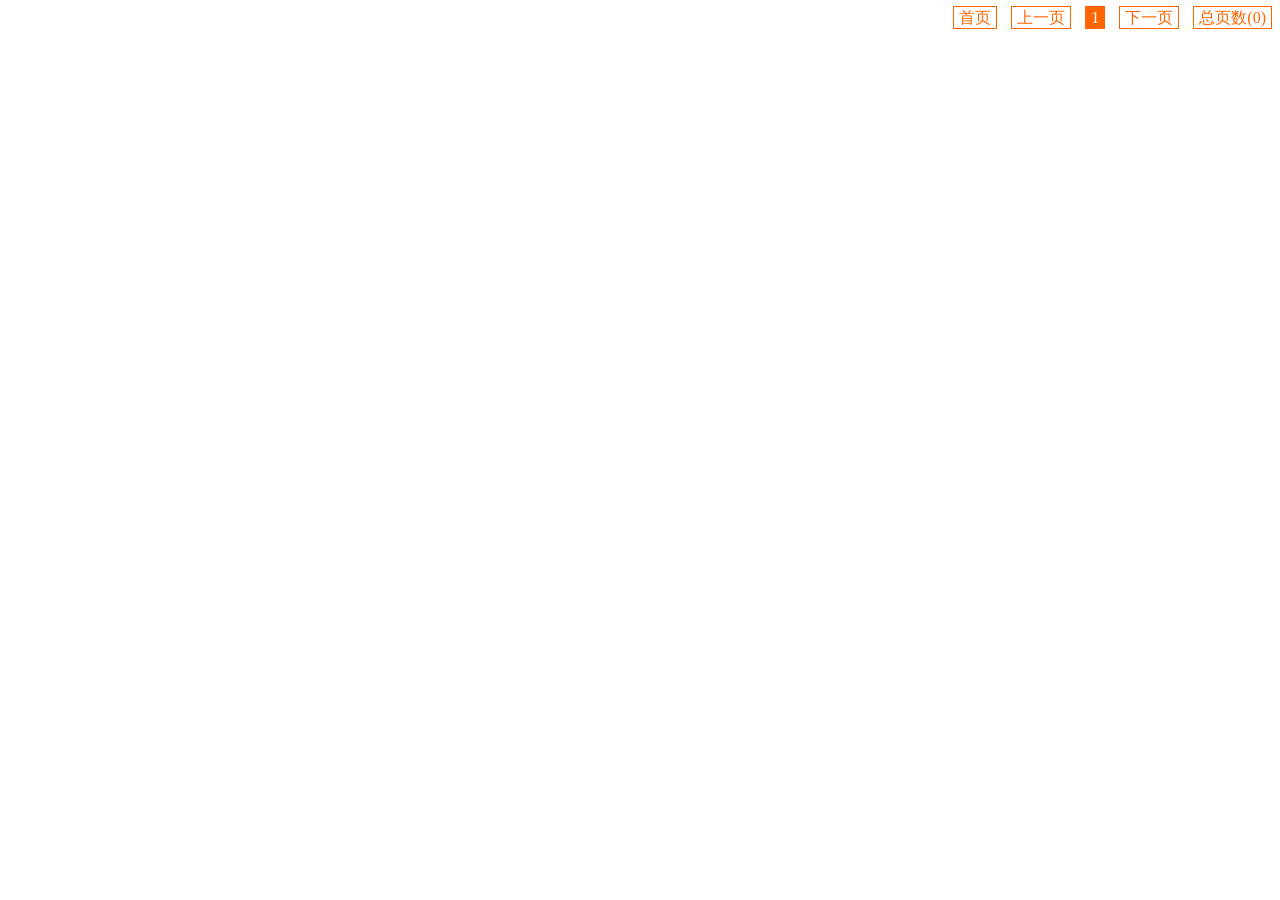
<file: CGB-DS-SYS-v1.0/src/main/webapp/WEB-INF/pages/common/page.html>
<!DOCTYPE html>
<html>
<head>
<meta charset="UTF-8">
<title>Insert title here</title>

<style type="text/css">

	/*设置 span 标签的css样式*/
	#abc{
	    border: 0px;
		padding: 5px 7px;
		color: pink;
		margin-left: 20px;
		text-decoration: none;
		}
	.page-normal a{
		border: 1px solid #ff6500;
		padding: 5px 7px;
		color: #ff6500;
		margin-left: 10px;/*设置标签 a 之间的间隔*/
		text-decoration: none;/*去除页码数字下面的下划线*/
	}
	/*设置鼠标经过时 span 标签的css样式*/
	.page-normal a:hover{
		background-color: #ffbe94;
	}
	
	/*设置整个div的css样式,该样式主要用于设置网页内的省略号 …… 的样式，并且同时设置内容居中显示*/
	.page-normal{
		color: #ff6500;
		text-align: center;
	}
	
	/*设置当前页面的css样式*/
	.page-normal .page-current{
		color: #ffffff;
		background-color: #ff6500;
	}
	
	/*设置左单括号 < 的css样式*/
	.page-normal .page-prev{
		color: #ffe3c6;
	}
	
	/*进行代码优化，将不同css样式中共有的属性放在一起，有助于提高运行效率*/
	.page-normal a, .page-normal a:hover, .page-normal .page-prev, .page-normal .page-current{
		border: 1px solid #ff6500;
		padding: 2px 5px;
	}
	
</style>

</head>
<body>


	<div style="float: right" class="page-normal">
		
		
		<a class="first">首页</a> <a class="page-pre">上一页</a> <a class="page-current"
			>1</a> <a class="page-next">下一页</a> <a class="page-count">总页数(0)</a> 
	</div>
	
	<script type="text/javascript">
  $(function(){                      
	  $(".page-normal").on("click",".first,.page-pre,.page-next",doJumpToPage)
  });
  //初始化分页信息
 /*  function doSetPagination(pageObject){
	  //1.页面上呈现分页信息
	  $(".page-count").html("总记录数("+pageObject.pageCount+")");
	  $(".pageCount").html("总页数("+pageObject.pageCount+")");
	  $(".pageCurrent").html("当前页("+pageObject.pageCurrent+")");
	  //2.存储当前页以及总页数信息(在某个dom元素上进行值绑定)
	  $("#pageId").data("pageCurrent",pageObject.pageCurrent);
	  $("#pageId").data("pageCount",pageObject.pageCount);
      //说明:data函数为jquery中的一个数据绑定函数
      //其语法:data(key,[value]);
  } */
 	function doJumpToPage(){
	  //1.修改当前页页码值
	  //1.1获取当前的页码值以及总页数
	  var pageCurrent=$(".page-normal").data("page-current");
	  alert("pageCurrent:"+pageCurrent);
	  var pageCount=$(".page-normal").data("page-count");
	  //1.2基于点击的元素修改页码值
	  //1.2.1获取class属性的值,$(this)表示被点击的对象
	  var cls=$(this).prop("class");
	  //1.2.2基于cls判定点击的哪个对象
	  if(cls=="first"){
		  pageCurrent=1;
	  }else if(cls=="next"&&pageCurrent<pageCount){
		  pageCurrent++;
	  }else if(cls=="pre"&&pageCurrent>1){
		  pageCurrent--;
	  }else if(cls=="last"){
		  pageCurrent=pageCount;
	  }else{
		  return;
	  }
	  //2.基于新的页码,执行下次查询
	  //2.1存储新的页码值
	  $(".page-count").data("page-current",pageCurrent);
	  //2.2基于新页码值执行查询
	  doGetObjects();
  } 
</script>
</body>


</html>
</file>
